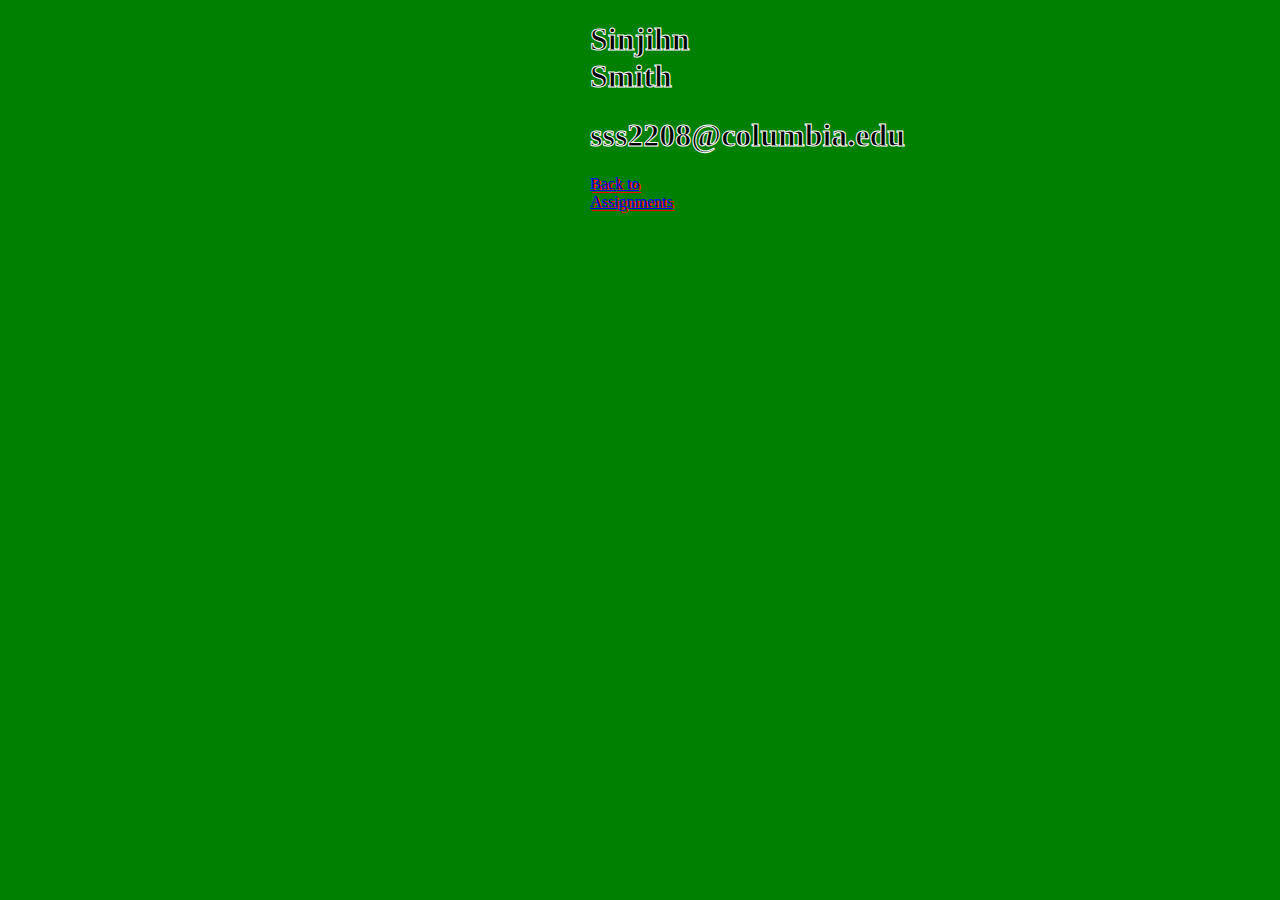
<file: about.html>
<!DOCTYPE html>
<html>
  <head>
    <script data-require="angular.js@1.4.0-rc2" data-semver="1.4.0-rc.2" src="https://code.angularjs.org/1.4.0-rc.2/angular.js"></script>
    <link rel="stylesheet" href="style.css" />
    <script src="script.js"></script>
    <script src="app.js"></script>
  </head>
  
  <body>
    <h1> Sinjihn Smith</h1>
    <h1> sss2208@columbia.edu </h1>
    <a href="#/"> Back to Assignments </a>
  </body>
  
</html>
</file>
<file: style.css>
/* Styles go here */

@-webkit-keyframes rotate {
    from {
        -webkit-transform: rotate(0deg);
    }
    to { 
        -webkit-transform: rotate(360deg);
    }
}


body {
  font-family: 'Impact';
  /*-webkit-animation-name: rotate; 
  -webkit-animation-duration: 30s; 
  -webkit-animation-iteration-count: infinite;
  -webkit-animation-timing-function: linear;*/
    
  margin-left: auto; 
  margin-right: auto;
  width: 100px;
  height: 100px;
  background-color: green;


  top:0;
  bottom: 0;
  left: 0;
  right: 0;

  margin: auto;
  
  
}

body:hover {
  background: rgb(252,234,187); /* Old browsers */
background: -moz-linear-gradient(top,  rgba(252,234,187,1) 0%, rgba(252,205,77,1) 50%, rgba(248,181,0,1) 51%, rgba(251,223,147,1) 100%); /* FF3.6+ */
background: -webkit-gradient(linear, left top, left bottom, color-stop(0%,rgba(252,234,187,1)), color-stop(50%,rgba(252,205,77,1)), color-stop(51%,rgba(248,181,0,1)), color-stop(100%,rgba(251,223,147,1))); /* Chrome,Safari4+ */
background: -webkit-linear-gradient(top,  rgba(252,234,187,1) 0%,rgba(252,205,77,1) 50%,rgba(248,181,0,1) 51%,rgba(251,223,147,1) 100%); /* Chrome10+,Safari5.1+ */
background: -o-linear-gradient(top,  rgba(252,234,187,1) 0%,rgba(252,205,77,1) 50%,rgba(248,181,0,1) 51%,rgba(251,223,147,1) 100%); /* Opera 11.10+ */
background: -ms-linear-gradient(top,  rgba(252,234,187,1) 0%,rgba(252,205,77,1) 50%,rgba(248,181,0,1) 51%,rgba(251,223,147,1) 100%); /* IE10+ */
background: linear-gradient(to bottom,  rgba(252,234,187,1) 0%,rgba(252,205,77,1) 50%,rgba(248,181,0,1) 51%,rgba(251,223,147,1) 100%); /* W3C */
filter: progid:DXImageTransform.Microsoft.gradient( startColorstr='#fceabb', endColorstr='#fbdf93',GradientType=0 ); /* IE6-9 */

}

h1 {
   -webkit-text-stroke-width: 1px;
   -webkit-text-stroke-color: white;
   
}

h1:hover {
  
  -webkit-animation-name: rotate; 
  -webkit-animation-duration: 1s; 
  -webkit-animation-iteration-count: infinite;
  -webkit-animation-timing-function: linear;
  
}

ul {
  cursor: pointer;
  cursor: crosshair;
}

ul:hover {
   font-family: 'Courier New';
}

a {
  text-shadow: 2px 2px #ff0000;
}

a:hover {
  text-shadow: 9px 9px #ff0000;
  font-family: 'Courier New';
}
</file>
